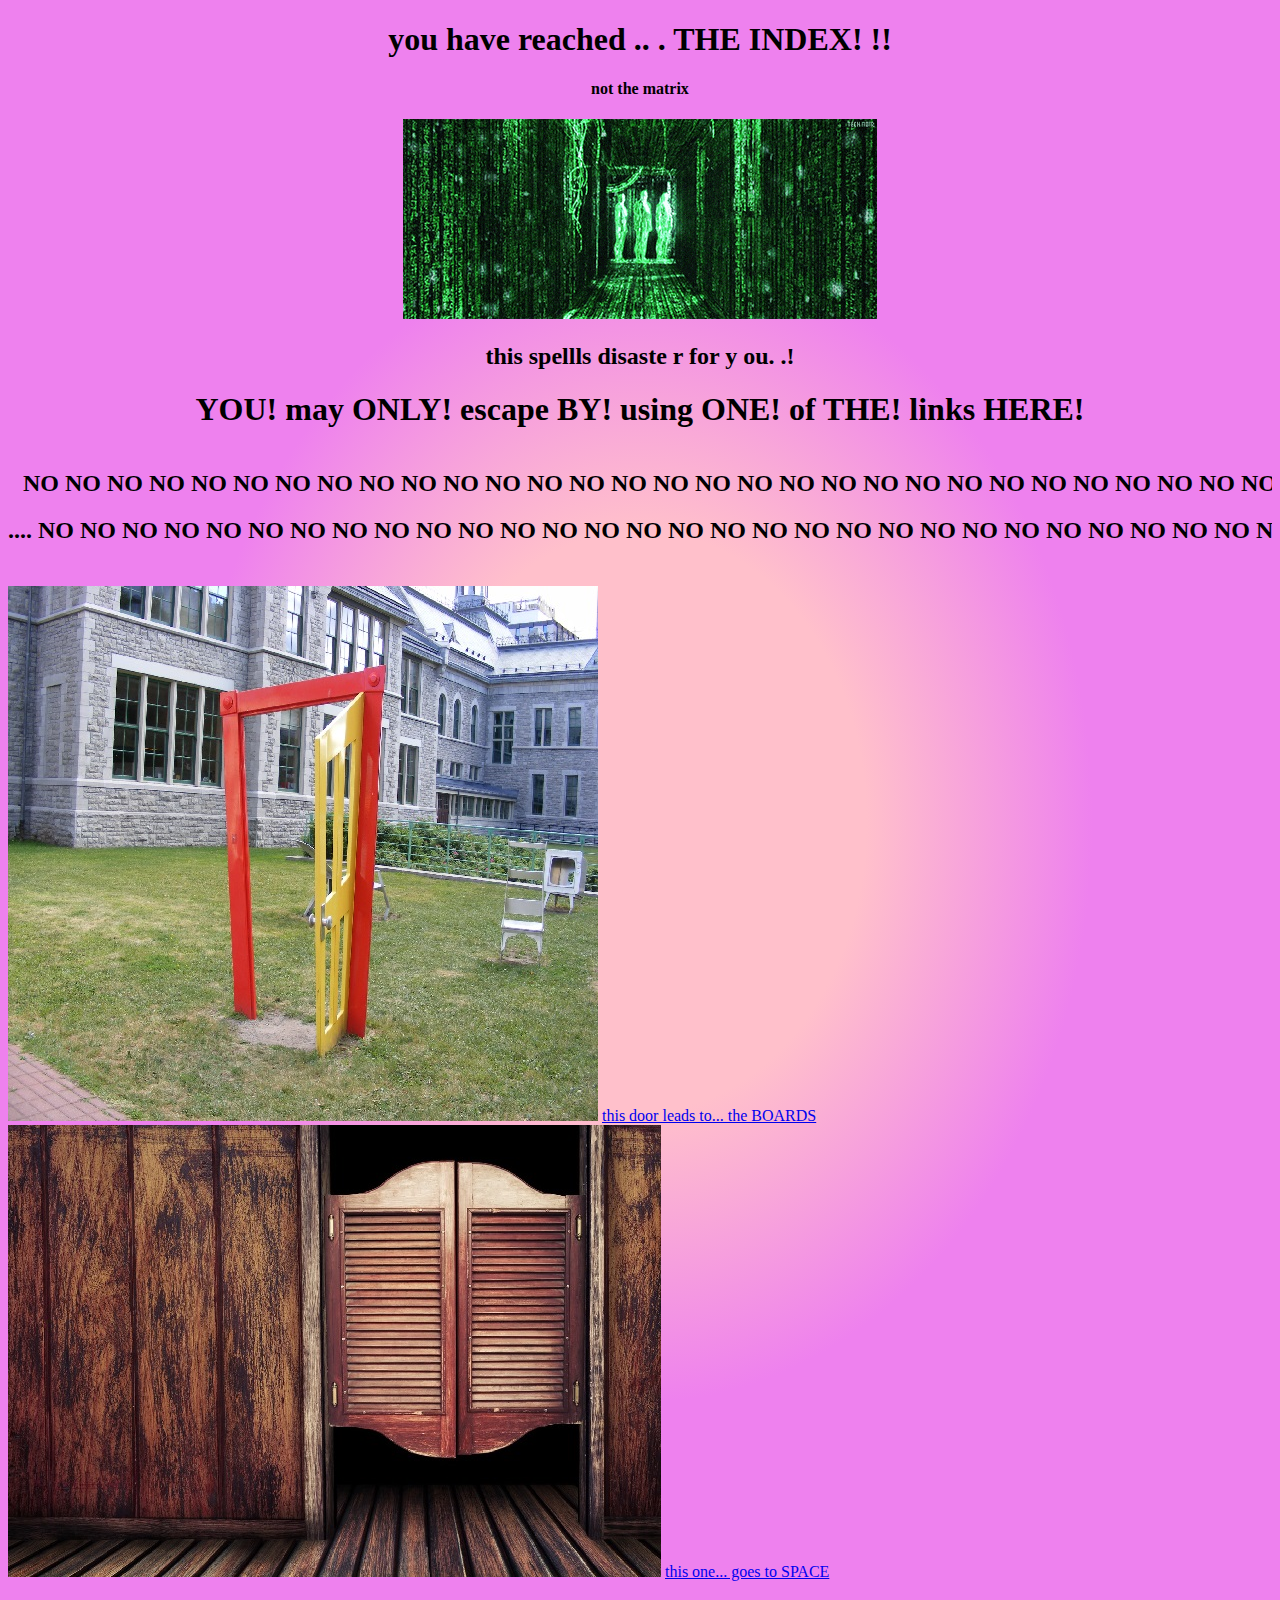
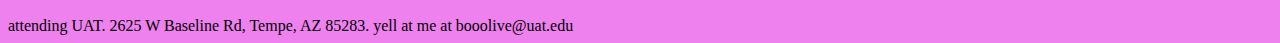
<file: index.html>
<!DOCTYPE html>
<html>
    <head>
        <link rel="stylesheet" href="boardsStyle.css">
        <title>HELLO??????????????????????????????????</title>
    </head>
    <body>
        <center>
            <h1>you have reached ..  . THE INDEX! !!</h1>
            <blink><h4> not the matrix</h4></blink>
            <img src="matrix.gif">
            <h2> this spellls disaste r for   y ou. .!</h2>
            <h1> YOU! may ONLY! escape BY! using ONE! of THE! links HERE!</h1>
            <div class="wrapper">
                <div class="marquee">
                    <h2>
                        NO NO NO NO NO NO NO NO NO NO NO NO NO NO NO NO NO NO NO NO NO NO NO NO NO NO NO NO NO NO NO NO NO NO NO NO NO NO NO NO NO NO NO NO NO NO NO NO NO NO NO NO NO NO NO NO NO NO NO NO NO NO NO NO NO NO NO NO NO NO NO NO NO NO NO NO NO NO NO NO NO NO NO NO NO NO NO NO NO NO NO NO NO NO NO NO NO NO NO NO 
                    </h2>
                    <h2>
                        .... NO NO NO NO NO NO NO NO NO NO NO NO NO NO NO NO NO NO NO NO NO NO NO NO NO NO NO NO NO NO NO NO NO NO NO NO NO NO NO NO NO NO NO NO NO NO NO NO NO NO NO NO NO NO NO NO NO NO NO NO NO NO NO NO NO NO NO NO NO NO NO NO NO NO NO NO NO NO NO NO NO NO NO NO NO NO NO NO NO NO NO NO NO NO NO NO NO NO NO NO 
                    </h2>
                </div>
              </div>
        </center>
        <br>
        <img src="door1.jpg">
        <a href="./boards.html">this door leads to... the BOARDS</a> 
        <img src="door2.jpg">
        <a href="./UATSpacePage.html">this one... goes to SPACE</a>
        <br>
        <br>
        <br>
        <footer>attending UAT. 2625 W Baseline Rd, Tempe, AZ 85283. yell at me at booolive@uat.edu</footer>
    </body>
</html>
</file>
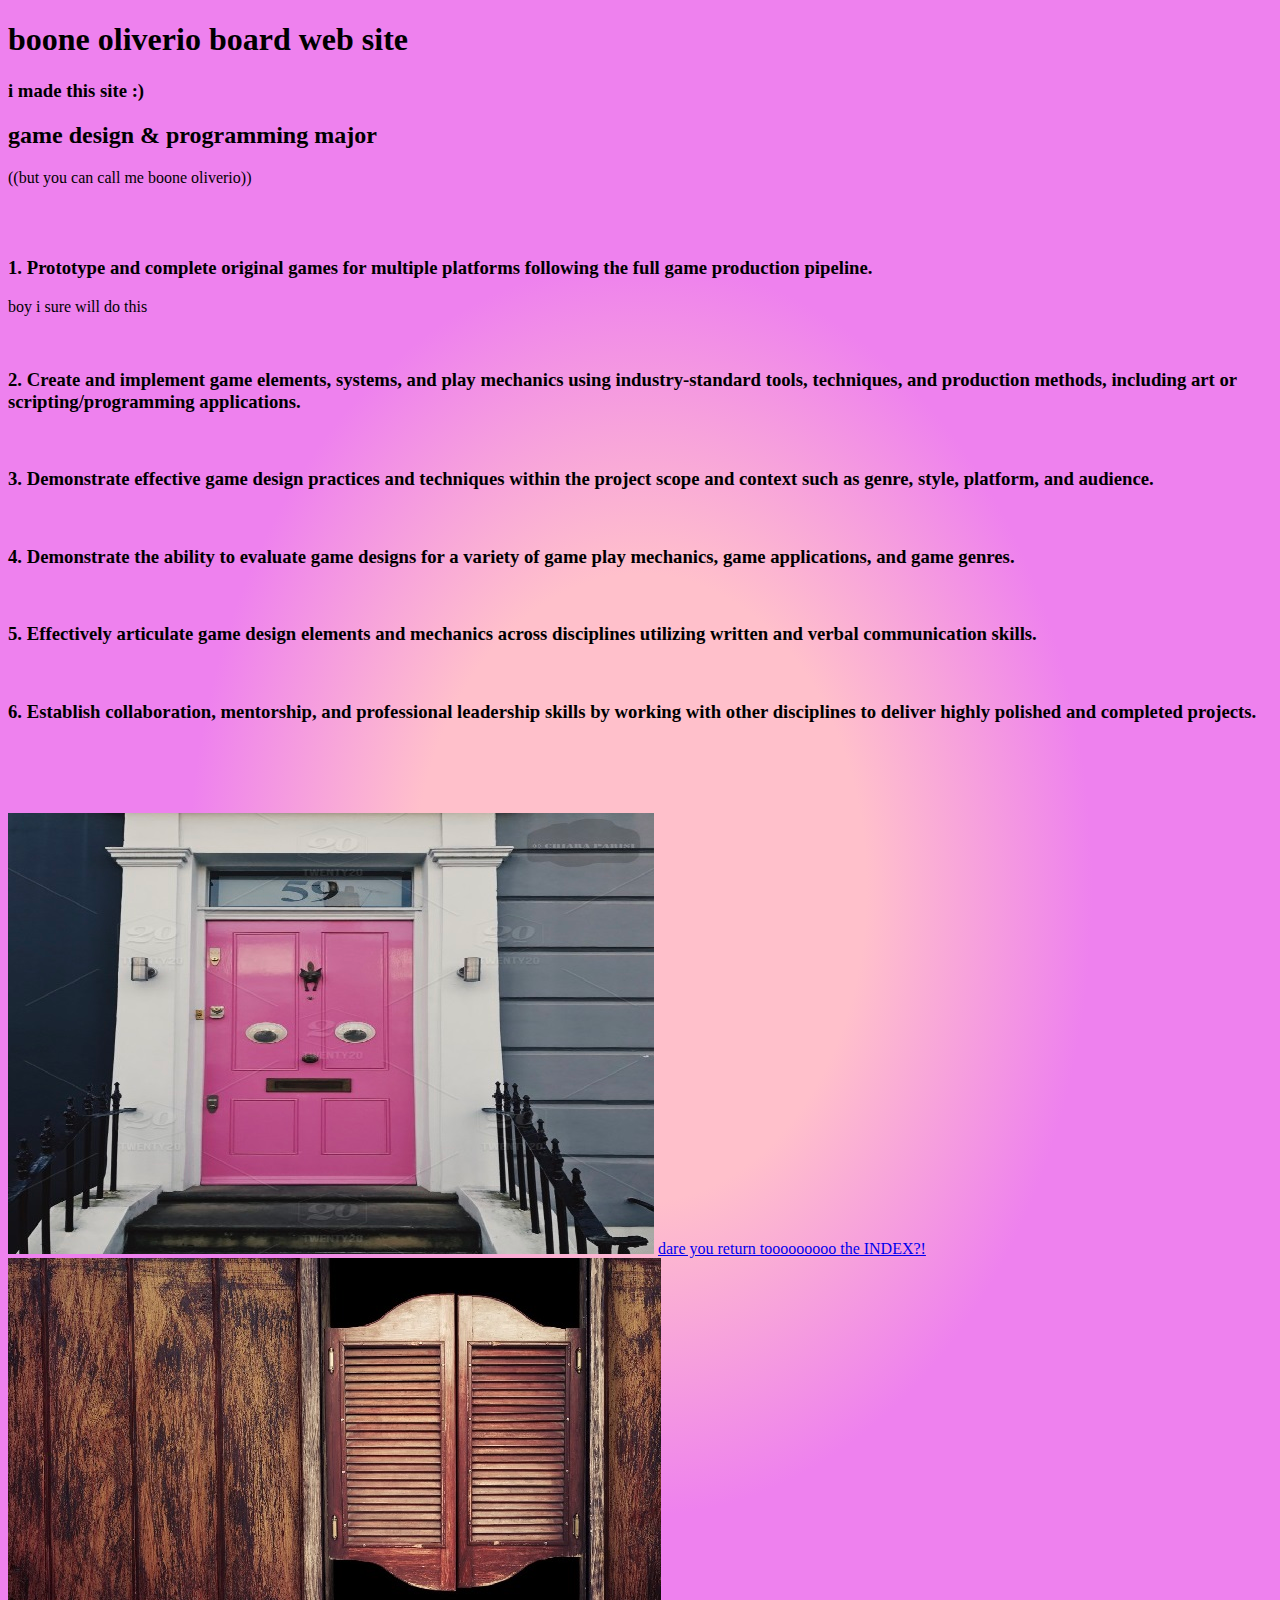
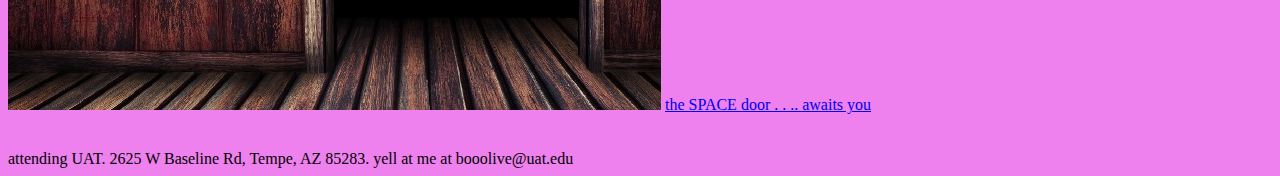
<file: boards.html>
<!DOCTYPE html>
<html>
    <head>
        <link href="boardsStyle.css" rel="stylesheet">
        <title>
            THE BOARDS?!
        </title>
        <style>
            body {
                background-image: radial-gradient(pink 25%,rgb(238, 129, 238) 50%)
            }
        </style>
    </head>
    <body>
        <h1>boone oliverio board web site</h1>
        <h3>i made this site :)</h3>
        <h2>game design & programming major</h2>
        <p>((but you can call me boone oliverio))<p>
        <br>
        <br><h3>1. Prototype and complete original games for multiple platforms following the full game production pipeline. </h3>
            <p>boy i sure will do this</p>
        <br><h3>2. Create and implement game elements, systems, and play mechanics using industry-standard tools, techniques, and production methods, including art or scripting/programming applications.</h3>
        
        <br><h3>3. Demonstrate effective game design practices and techniques within the project scope and context such as genre, style, platform, and audience.</h3>
        
        <br><h3>4. Demonstrate the ability to evaluate game designs for a variety of game play mechanics, game applications, and game genres.</h3>
        
        <br><h3>5. Effectively articulate game design elements and mechanics across disciplines utilizing written and verbal communication skills.</h3>

        <br><h3>6. Establish collaboration, mentorship, and professional leadership skills by working with other disciplines to deliver highly polished and completed projects.</h3>
        
        <br>
        <br>
        <br>
        <br>
        <img src="door3.jpg">
        <a href="./index.html">dare you return tooooooooo the INDEX?!</a> 
        <img src="door2.jpg">
        <a href="./UATSpacePage.html">the SPACE door . . .. awaits you</a>
        <br>
        <br>
        <br>
        <footer>attending UAT. 2625 W Baseline Rd, Tempe, AZ 85283. yell at me at booolive@uat.edu</footer>
    </body>
</html>
</file>
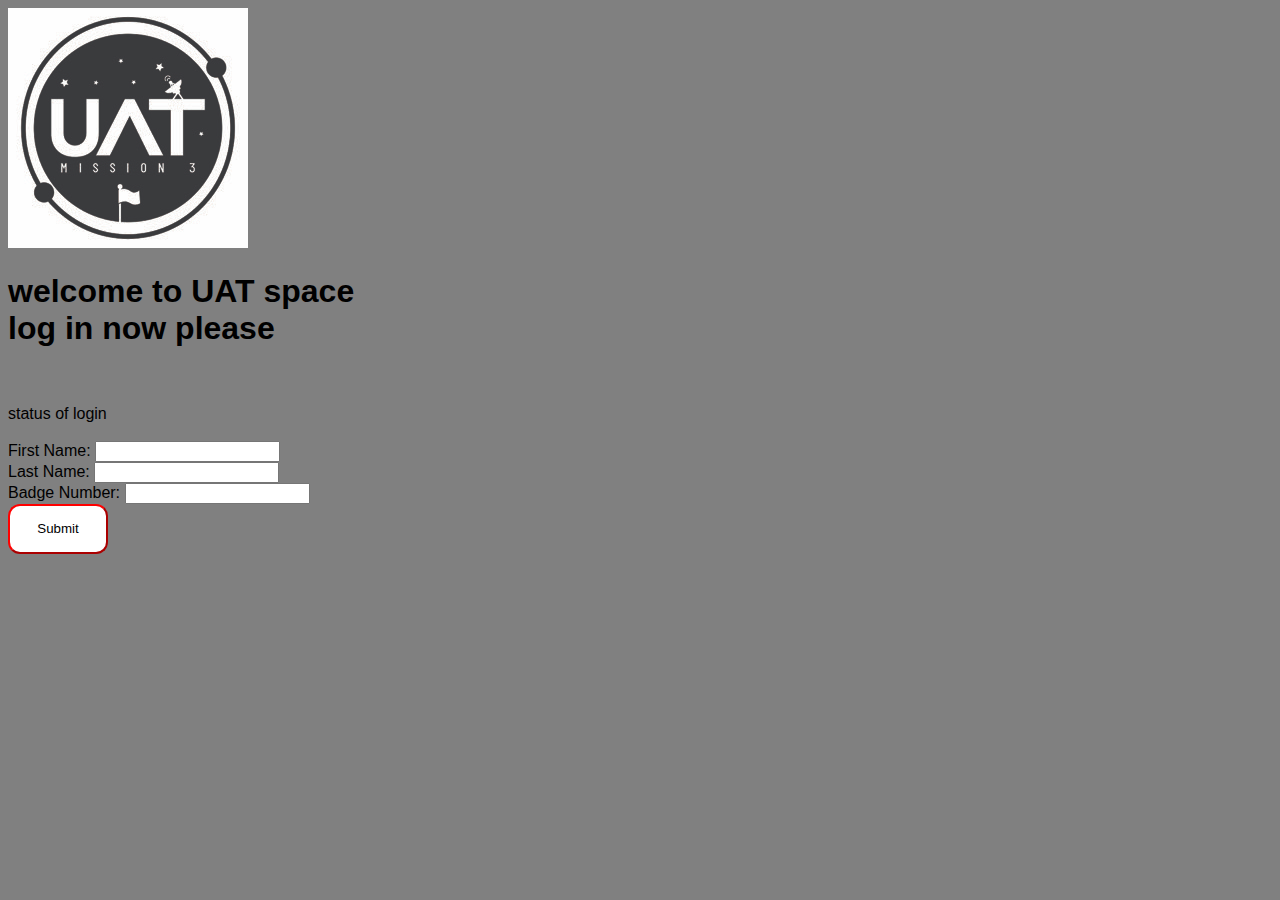
<file: login.html>
<!DOCTYPE html>
<html>
<!--
    you use this page to login
    made 2/16/2022 for csc102
    this is a page for logging in
    
    yell at me at
    booolive@uat.edu
-->
<head>
    <script src="loginCode.js"></script>
    <link rel="stylesheet" href="loginStyle.css">
    <title>
        login please
    </title>
</head>

<body>
    <img src="UATspaceLogo-1.jpg">
    <h1>
        welcome to UAT space <br>
        log in now please
    </h1>
    <br>
    <br>
    <div id = "loginStatus">status of login</div>
    <br>
    <form id = "creditSubmit" onsubmit = "return false">
        First Name: <input type = "text" id = "fName"> <br>
        Last Name: <input type = "text" id = "lName"> <br>
        Badge Number: <input type = "number" id = "badgeID"> <br>
        <input type = "submit" onclick = "checkCreds();" class = "submitButton">
    </form>
</body>

</html>
</file>
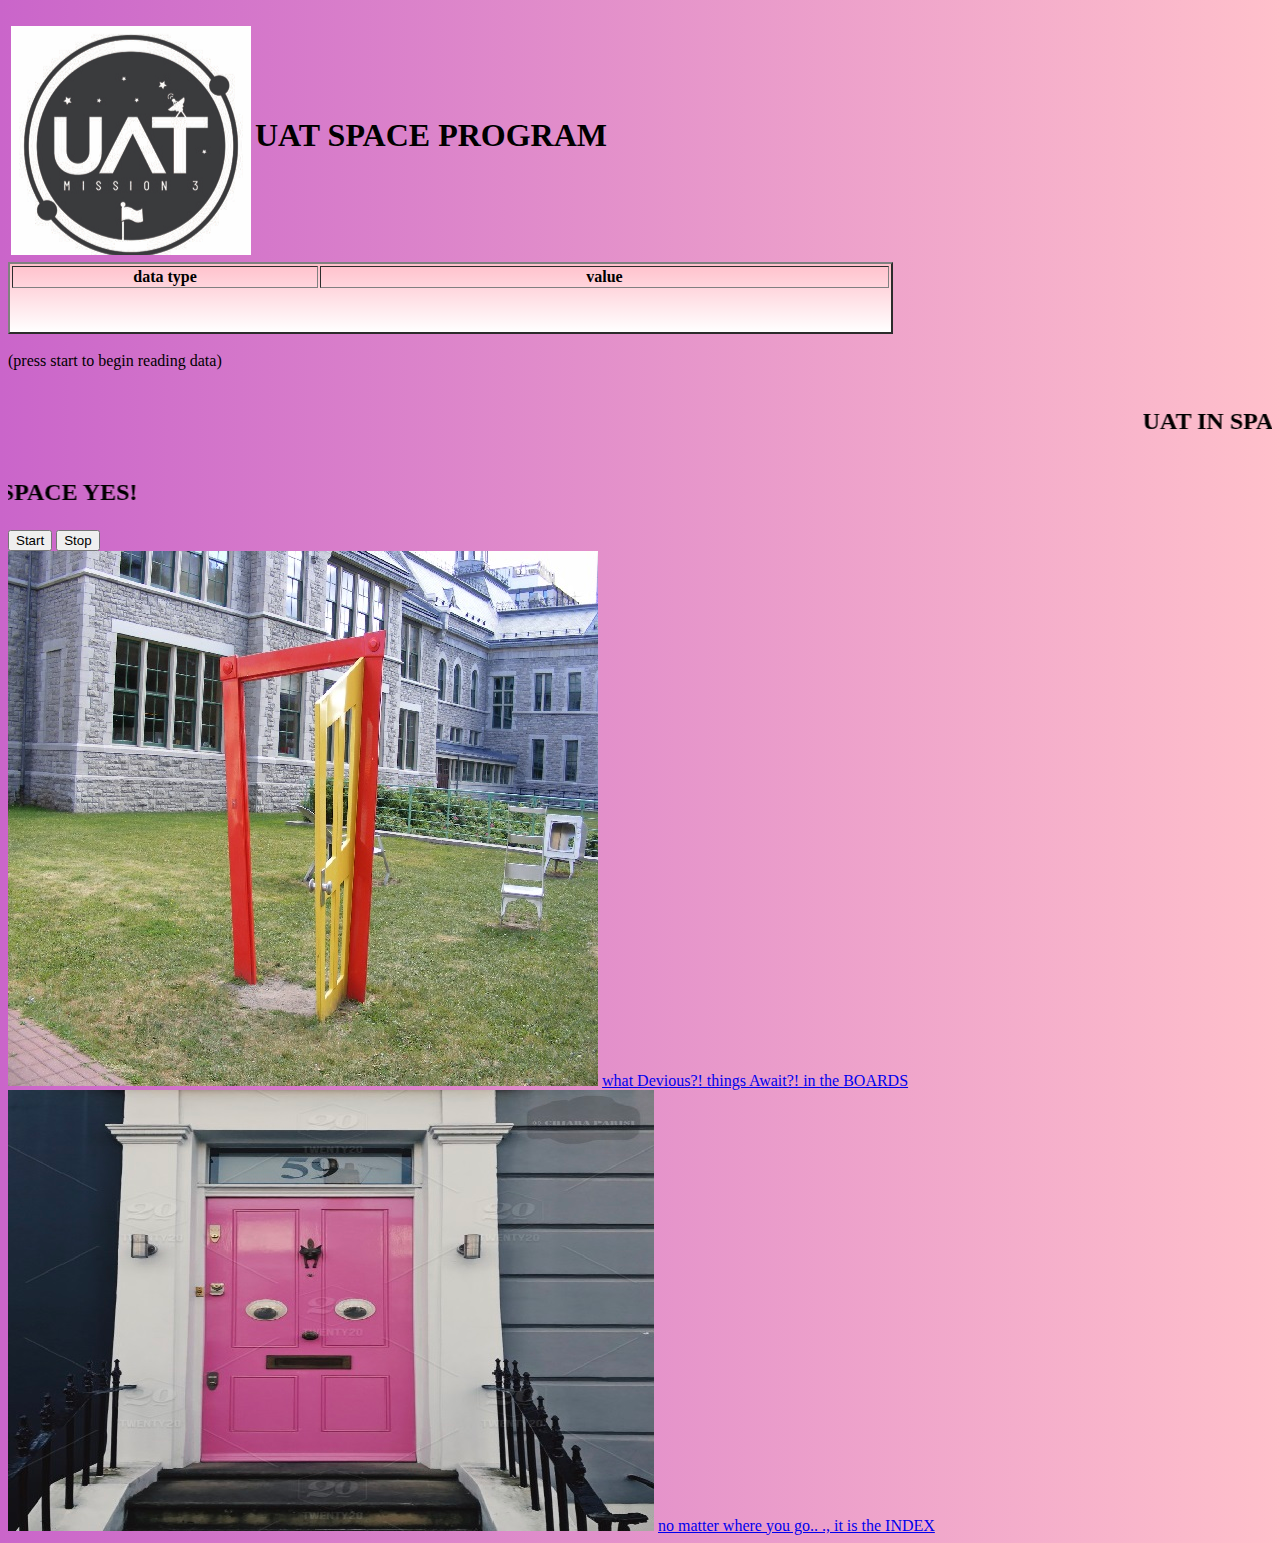
<file: UATSpacePage.html>
<!DOCTYPE html>
<html>
<!--
    i am boone oliverio
    i made this on 3/28/2022
    i am putting data in so that you can see it
    it updates every 5 seconds
    yell at me at
    booolive@uat.edu
-->

<head>
    <script src="code.js"></script>
    <script src="dataLoader.js"></script>
    <script src="launchDataDis.js"></script>
    <link rel="stylesheet" href="style.css">
    <script>
        var theTime = new Date();
        var tempTime = new Date();
        var lastIteration = 0;
        var timeInterval = 5000;
        var running = true;
        var index = 0;
        var timer;
        var data = loadData();
    </script>
    <title>
        boone oliverio information
    </title>
    <!-- i want it pink -->
    <style>
        body {
            background-image: linear-gradient(270deg,pink,rgb(202,101,202))
        }
    </style>
</head>

<body>
    <table>
        <td><marquee scrollamount="30" direction="down"><img src="UATspaceLogo-1.jpg"></marquee></td>
        <td><h1>UAT SPACE PROGRAM</h1></td>
    </table>

    <table id="data" border="2" width="70%">
        <col style="width: 35%">
        <thead>
            <th>data type</th>
            <th>value</th>
        </thead>
        <tbody>
            <tr id="seconds">    </tr>
            <tr id="latitude">     </tr>
            <tr id="longitude">   </tr>
            <tr id="gpsAltitude"> </tr>
            <tr id="bmpAltitude"> </tr>
            <tr id="bmpPressure"> </tr>
            <tr id="bmpTemp">     </tr>
            <tr id="digTemp">     </tr>
            <tr id="cssTemp">     </tr>
            <tr id="csseCO2">     </tr>
            <tr id="cssTVOC">     </tr>
            <tr id="UV">          </tr>
            <tr id="accelX">      </tr>
            <tr id="accelY">      </tr>
            <tr id="accelZ">      </tr>
            <tr id="magnetX">     </tr>
            <tr id="magnetY">     </tr>
            <tr id="magnetZ">     </tr>
            <tr id="gyroX">       </tr>
            <tr id="gyroY">       </tr>
            <tr id="gyroZ">       </tr>
        </tbody>
    </table>
    <br>
    <div id = "timeStamp">(press start to begin reading data)</div>
    <br>
    <marquee scrollamount="15" direction="left" ><h2>UAT IN SPACE WOO HOO YES! SPACE WOOHOO YES! UAT YAY YES! UAT YES UAT IN SPACE WOO HOO YES! WOOHOO SPACE WOO HOO YES! UAT IN SPACE WOO HOO YES!</h2></marquee>
    <marquee scrollamount="15" direction="right"><h2>SPACE WOOHOO YES! UAT YAY UAT IN SPACE WOO HOO YES! UAT IN SPACE WOO HOO YES! SPACE WOOHOO YES! UAT YAY UAT YAY YES! UAT YES UAT IN SPACE YES!</h2></marquee>
    

    <button id="startButton" onclick = "startReadings();">
        Start
    </button>
    <button id="stopButton"  onclick = "stopReadings();">
        Stop
    </button>
    <br>
    <img src="door1.jpg">
    <a href="./boards.html">what Devious?! things Await?! in the BOARDS</a>
    <img src="door3.jpg">
    <a href="./index.html">no matter where you go.. ., it is the INDEX</a> 
</body>

</html>
</file>
<file: boardsStyle.css>
body {
    background-image: radial-gradient(pink 25%,rgb(238, 129, 238) 50%)
}

.wrapper {
    max-width: 100%;
    overflow: hidden;
}

.marquee {
    white-space: nowrap;
    overflow: hidden;
    display: inline-block;
    animation: marquee 3s linear infinite;
}

.marquee p {
    display: inline-block;
}

@keyframes marquee {
    0% {
        transform: translate3d(0%, 0, 0);
    }
    100% {
        transform: translate3d(-25%, 0, 0);
    }
}
</file>
<file: loginStyle.css>
body {
    background-color: grey;
    font-family: 'Sofia', sans-serif;
}

.submitButton {
    background-color: white;
    width: 100px;
    height: 50px;
    border-radius: 12px;
    border-color: red;
}
</file>
<file: style.css>
#data {
    background-image: linear-gradient(0deg,white,pink)
}
</file>
